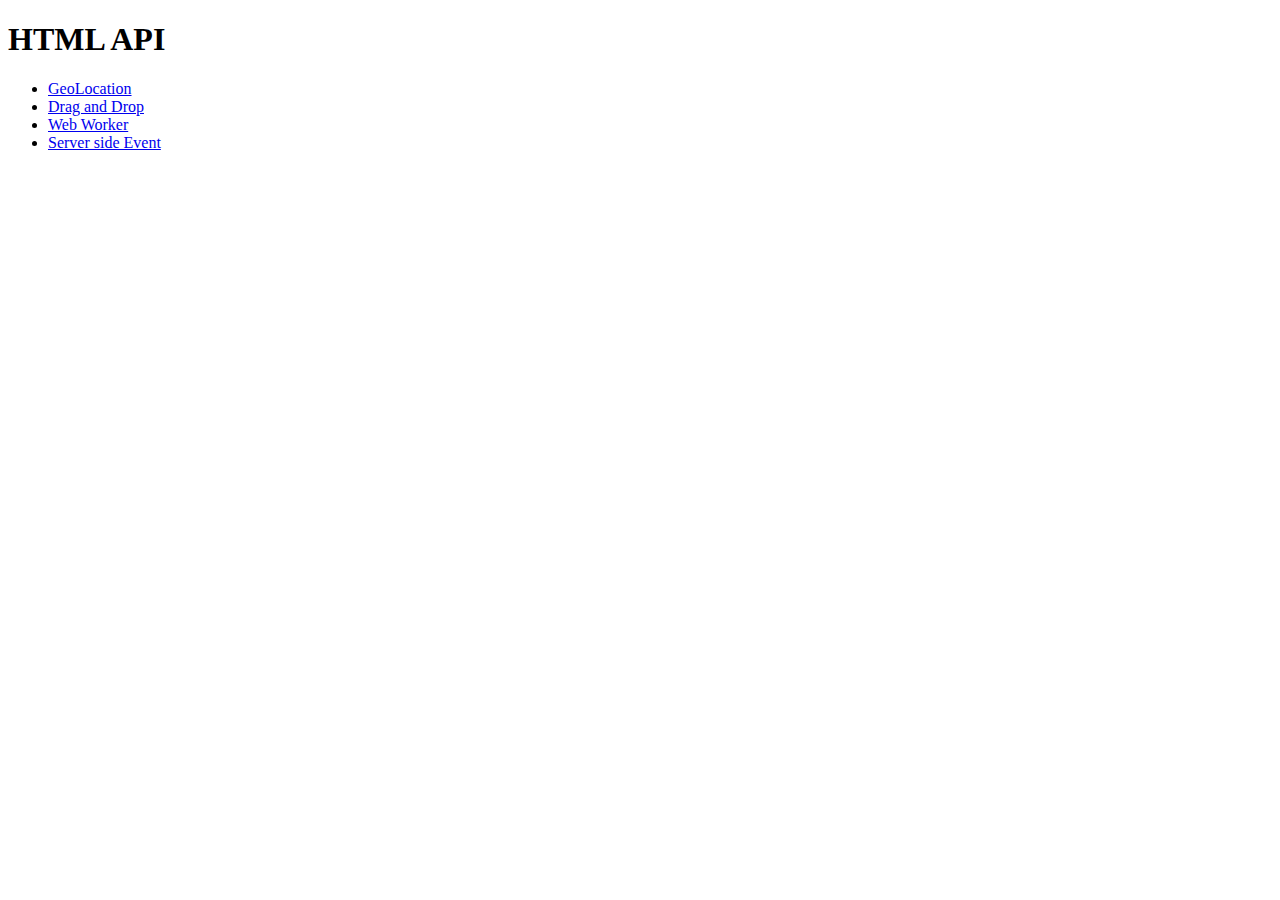
<file: index.html>
<!DOCTYPE html>
<html lang="en">
<head>
    <meta charset="UTF-8">
    <meta name="viewport" content="width=device-width, initial-scale=1.0">
    <title>HTML API Examples</title>
</head>
<body>
        <h1>HTML API</h1>
        <ul class="list">
            <li class="topic"><a href="geolocation.html">GeoLocation</a></li>
            <li class="topic"><a href="dragDrop.html">Drag and Drop</a></li>
            <li class="topic"><a href="webWorker.html">Web Worker</a></li>
            <li class="topic"><a href="serverSideEvent.html">Server side Event</a></li>
        </ul>
</body>
</html>
</file>
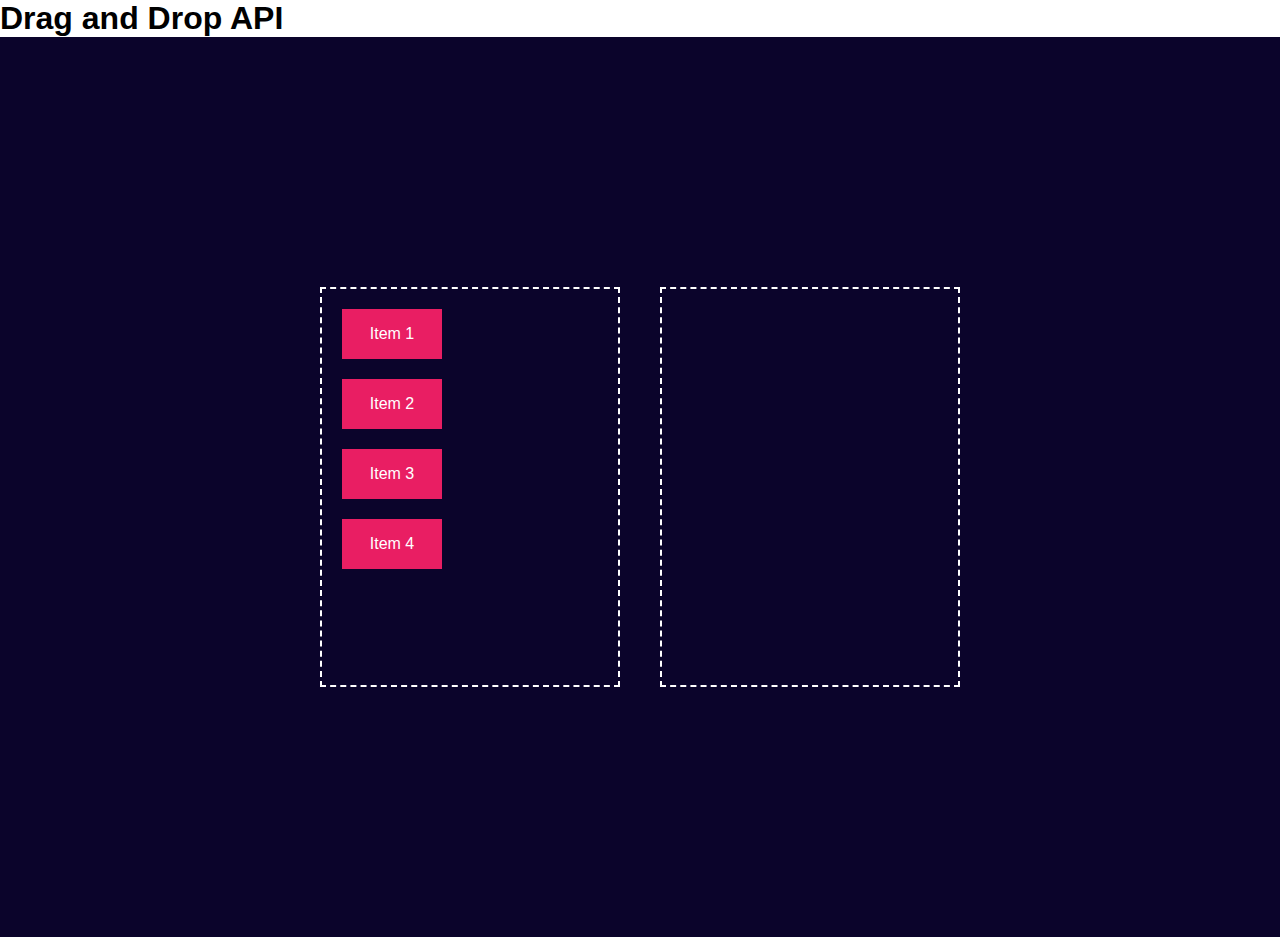
<file: dragDrop.html>
<!DOCTYPE html>
<html lang="en">
<head>
    <meta charset="UTF-8">
    <meta name="viewport" content="width=device-width, initial-scale=1.0">
    <title>Drag and Drop</title>
    <link rel="stylesheet" href="./style/style.css">
</head>

<body>
    <h1>Drag and Drop API</h1>
    <div class="container">
        <div id="left">
            <div class="list" draggable="true">Item 1</div>
            <div class="list" draggable="true">Item 2</div>
            <div class="list" draggable="true">Item 3</div>
            <div class="list" draggable="true">Item 4</div>
        </div>
        <div id="right"></div>
    </div>
    <script>
        let lists = document.getElementsByClassName('list');
        let leftBox = document.getElementById('left');
        let rightBox = document.getElementById('right');
       
        for(list of lists) {
        list.addEventListener("dragstart",function(e){
            let selected = e.target;
            rightBox.addEventListener("dragover", function(e){
                e.preventDefault();
            });
            rightBox.addEventListener("drop",function(e){
                rightBox.appendChild(selected);
                selected =null;
            })
            leftBox.addEventListener("dragover", function(e){
                e.preventDefault();
            });
            leftBox.addEventListener("drop",function(e){
                leftBox.appendChild(selected);
                selected =null;
            })
        })

    }
    </script>
</body>
</html>
</file>
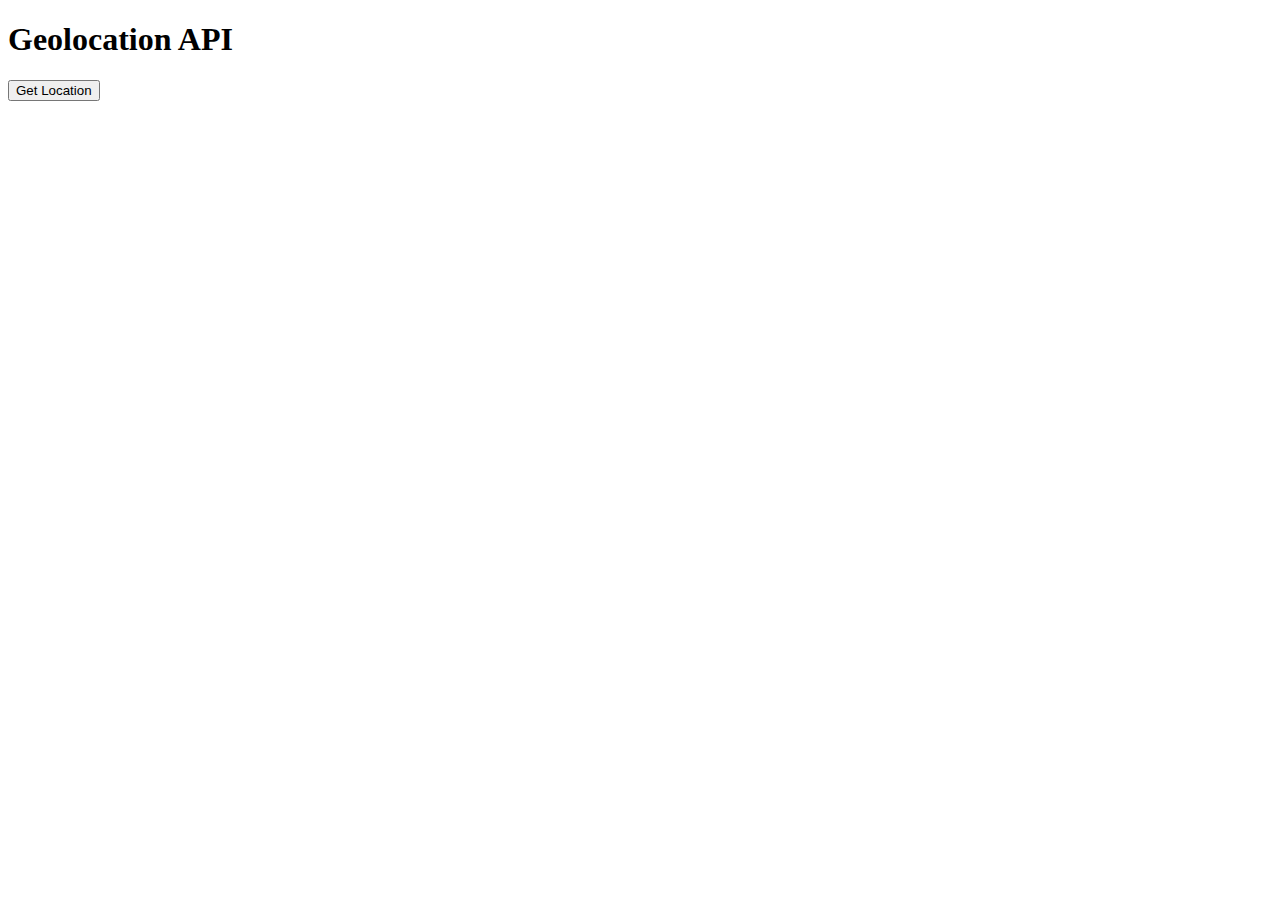
<file: geolocation.html>
<!DOCTYPE html>
<html lang="en">
<head>
    <meta charset="UTF-8">
    <meta name="viewport" content="width=device-width, initial-scale=1.0">
    <title>GeoLocation</title>
</head>
<body>
    <h1>Geolocation API</h1>
    <button id="locator">Get Location</button>
    
</body>
<script>
    const locator= document.getElementById("locator");
    locator.addEventListener('click', getLocation);
    function getLocation () {
        if(navigator.geolocation) {
            navigator.geolocation.getCurrentPosition(success, error);
        } else {
            locator.innerHTML = 'Geolocation is not available';
        }
    }

    function success (postion) {
        const lat = postion.coords.latitude;
        const long = postion.coords.longitude;
    
        console.log(`latitude:${lat}, "longitude:" ${long}`);
        const markup = `<a href="http://openstreetmap.org/#map/${lat}/${long}"> Your current position is Latitude: ${lat}, longtitude is: ${long}</a>`
        locator.innerHTML =markup;
    }
     function error(err){
        if(err.code ==1)
            locator.innerHTML = "User denied the access";
        else 
            locator.innerHTML = "Not able to fetch the geolocation"
     }
</script>
</html>
</file>
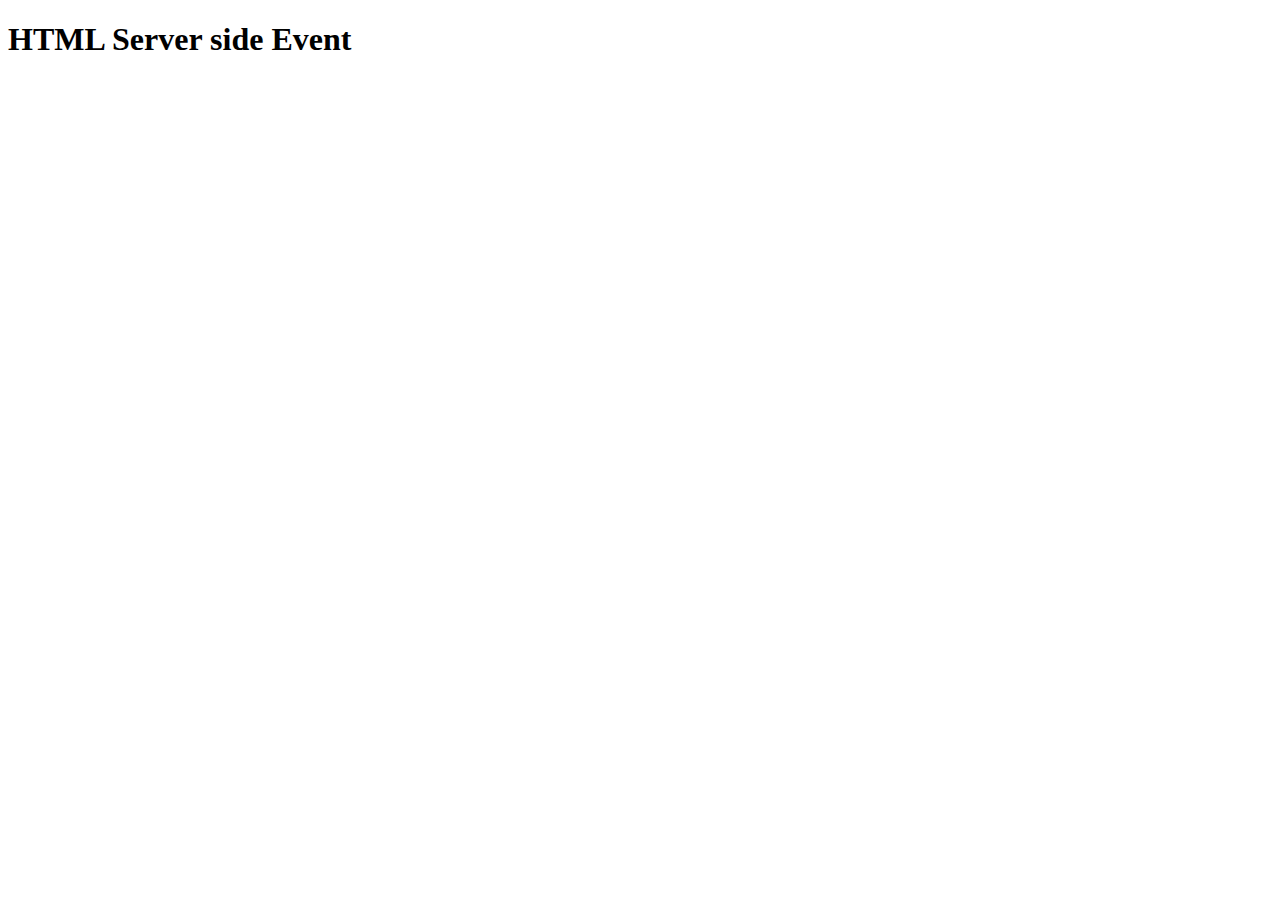
<file: serverSideEvent.html>
<!DOCTYPE html>
<html lang="en">
<head>
    <meta charset="UTF-8">
    <meta name="viewport" content="width=device-width, initial-scale=1.0">
    <title>Server side Event</title>
</head>
<body>
    <h1> HTML Server side Event</h1>
    <div id="result"></div>
    <script>
        if(typeof(EventSource) !== "undefined"){
            var source = new EventSource("time.php");
            source.onmessage = function(event){
                document.getElementById("result").innerHTML += event.data +"<br>"
            }
        } else {
            document.getElementById("result").innerHTML = "Sorry,not supported."
        }
    </script>
</body>
</html>
</file>
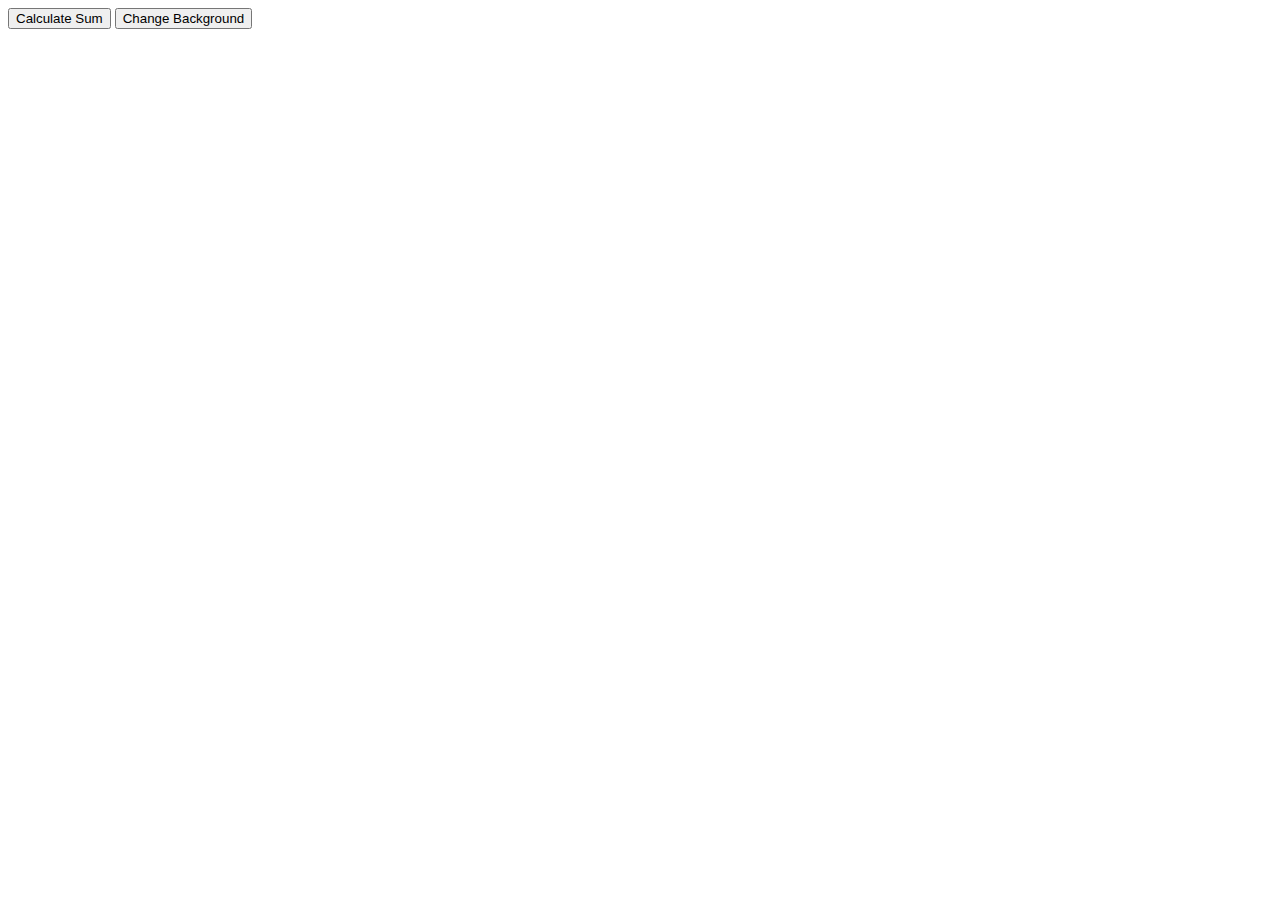
<file: webWorker.html>
<!DOCTYPE html>
<html lang="en">
<head>
    <meta charset="UTF-8">
    <meta name="viewport" content="width=device-width, initial-scale=1.0">
    <title>Web workers</title>
</head>
<body>
   <button id="sumButton">Calculate Sum</button>
   <button id="bgButton">Change Background</button>
    <script src="./script/script.js"></script>
</body>
</html>
</file>
<file: style/style.css>
* {
    margin: 0;
    padding: 0;
    box-sizing: border-box;
    font-family: sans-serif;
}
.container {
    width: 100%;
    min-height: 100vh;
    background-color: #0b042b;
    display: flex;
    justify-content: center;
    align-items: center;
}
#left, #right {
    width: 300px;
    height: 400px;
    margin: 20px;
    border: 2px dashed #fff;
}

.list {
    background-color: #e91e63;
    width: 100px;
    height: 50px;
    color: #fff;
    align-items: center;
    display:flex;
    cursor: grab;
    margin: 20px;
    justify-content: center;
}
</file>
